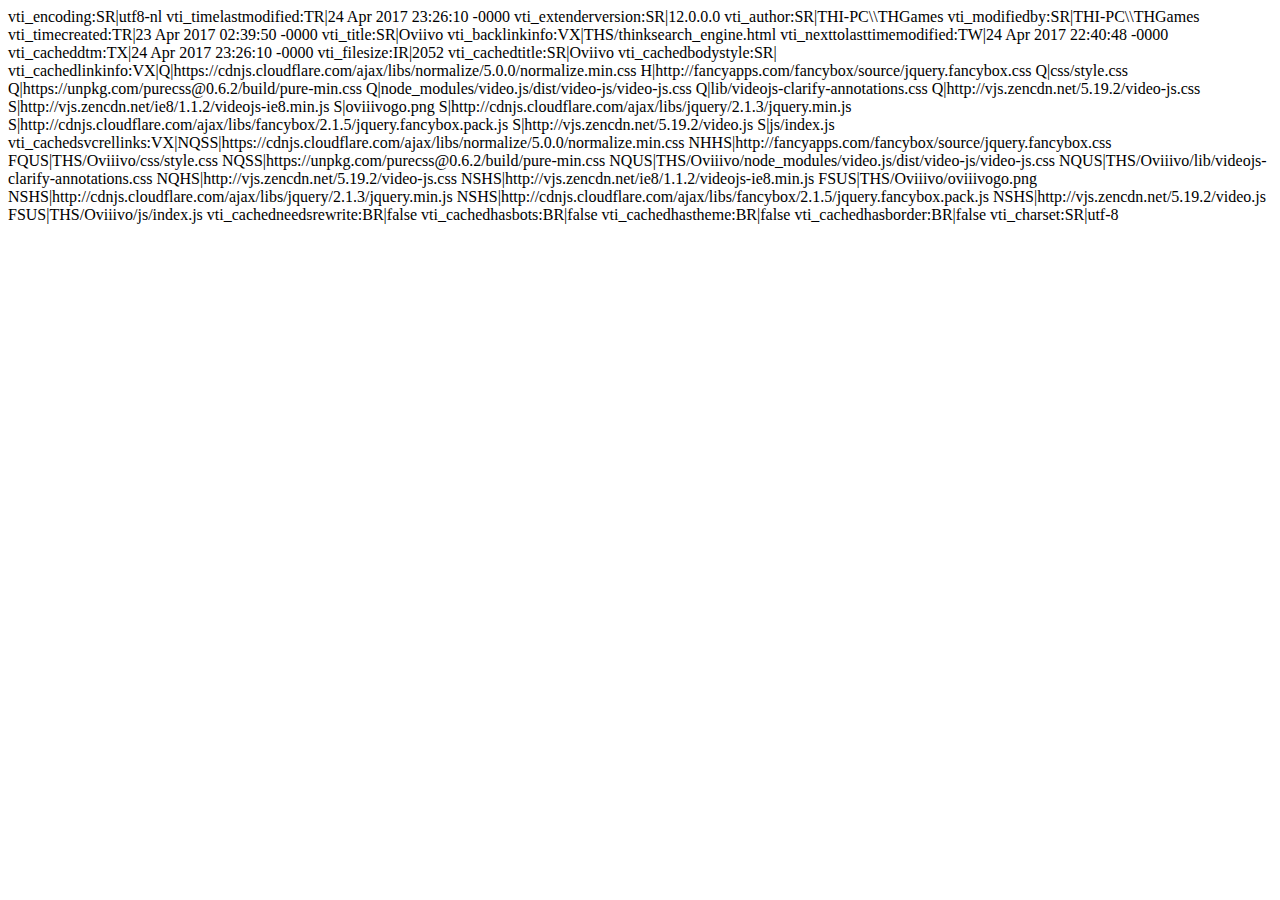
<file: _vti_cnf/index.html>
vti_encoding:SR|utf8-nl
vti_timelastmodified:TR|24 Apr 2017 23:26:10 -0000
vti_extenderversion:SR|12.0.0.0
vti_author:SR|THI-PC\\THGames
vti_modifiedby:SR|THI-PC\\THGames
vti_timecreated:TR|23 Apr 2017 02:39:50 -0000
vti_title:SR|Oviivo
vti_backlinkinfo:VX|THS/thinksearch_engine.html
vti_nexttolasttimemodified:TW|24 Apr 2017 22:40:48 -0000
vti_cacheddtm:TX|24 Apr 2017 23:26:10 -0000
vti_filesize:IR|2052
vti_cachedtitle:SR|Oviivo
vti_cachedbodystyle:SR|<body>
vti_cachedlinkinfo:VX|Q|https://cdnjs.cloudflare.com/ajax/libs/normalize/5.0.0/normalize.min.css H|http://fancyapps.com/fancybox/source/jquery.fancybox.css Q|css/style.css Q|https://unpkg.com/purecss@0.6.2/build/pure-min.css Q|node_modules/video.js/dist/video-js/video-js.css Q|lib/videojs-clarify-annotations.css Q|http://vjs.zencdn.net/5.19.2/video-js.css S|http://vjs.zencdn.net/ie8/1.1.2/videojs-ie8.min.js S|oviiivogo.png S|http://cdnjs.cloudflare.com/ajax/libs/jquery/2.1.3/jquery.min.js S|http://cdnjs.cloudflare.com/ajax/libs/fancybox/2.1.5/jquery.fancybox.pack.js S|http://vjs.zencdn.net/5.19.2/video.js S|js/index.js
vti_cachedsvcrellinks:VX|NQSS|https://cdnjs.cloudflare.com/ajax/libs/normalize/5.0.0/normalize.min.css NHHS|http://fancyapps.com/fancybox/source/jquery.fancybox.css FQUS|THS/Oviiivo/css/style.css NQSS|https://unpkg.com/purecss@0.6.2/build/pure-min.css NQUS|THS/Oviiivo/node_modules/video.js/dist/video-js/video-js.css NQUS|THS/Oviiivo/lib/videojs-clarify-annotations.css NQHS|http://vjs.zencdn.net/5.19.2/video-js.css NSHS|http://vjs.zencdn.net/ie8/1.1.2/videojs-ie8.min.js FSUS|THS/Oviiivo/oviiivogo.png NSHS|http://cdnjs.cloudflare.com/ajax/libs/jquery/2.1.3/jquery.min.js NSHS|http://cdnjs.cloudflare.com/ajax/libs/fancybox/2.1.5/jquery.fancybox.pack.js NSHS|http://vjs.zencdn.net/5.19.2/video.js FSUS|THS/Oviiivo/js/index.js
vti_cachedneedsrewrite:BR|false
vti_cachedhasbots:BR|false
vti_cachedhastheme:BR|false
vti_cachedhasborder:BR|false
vti_charset:SR|utf-8
</file>
